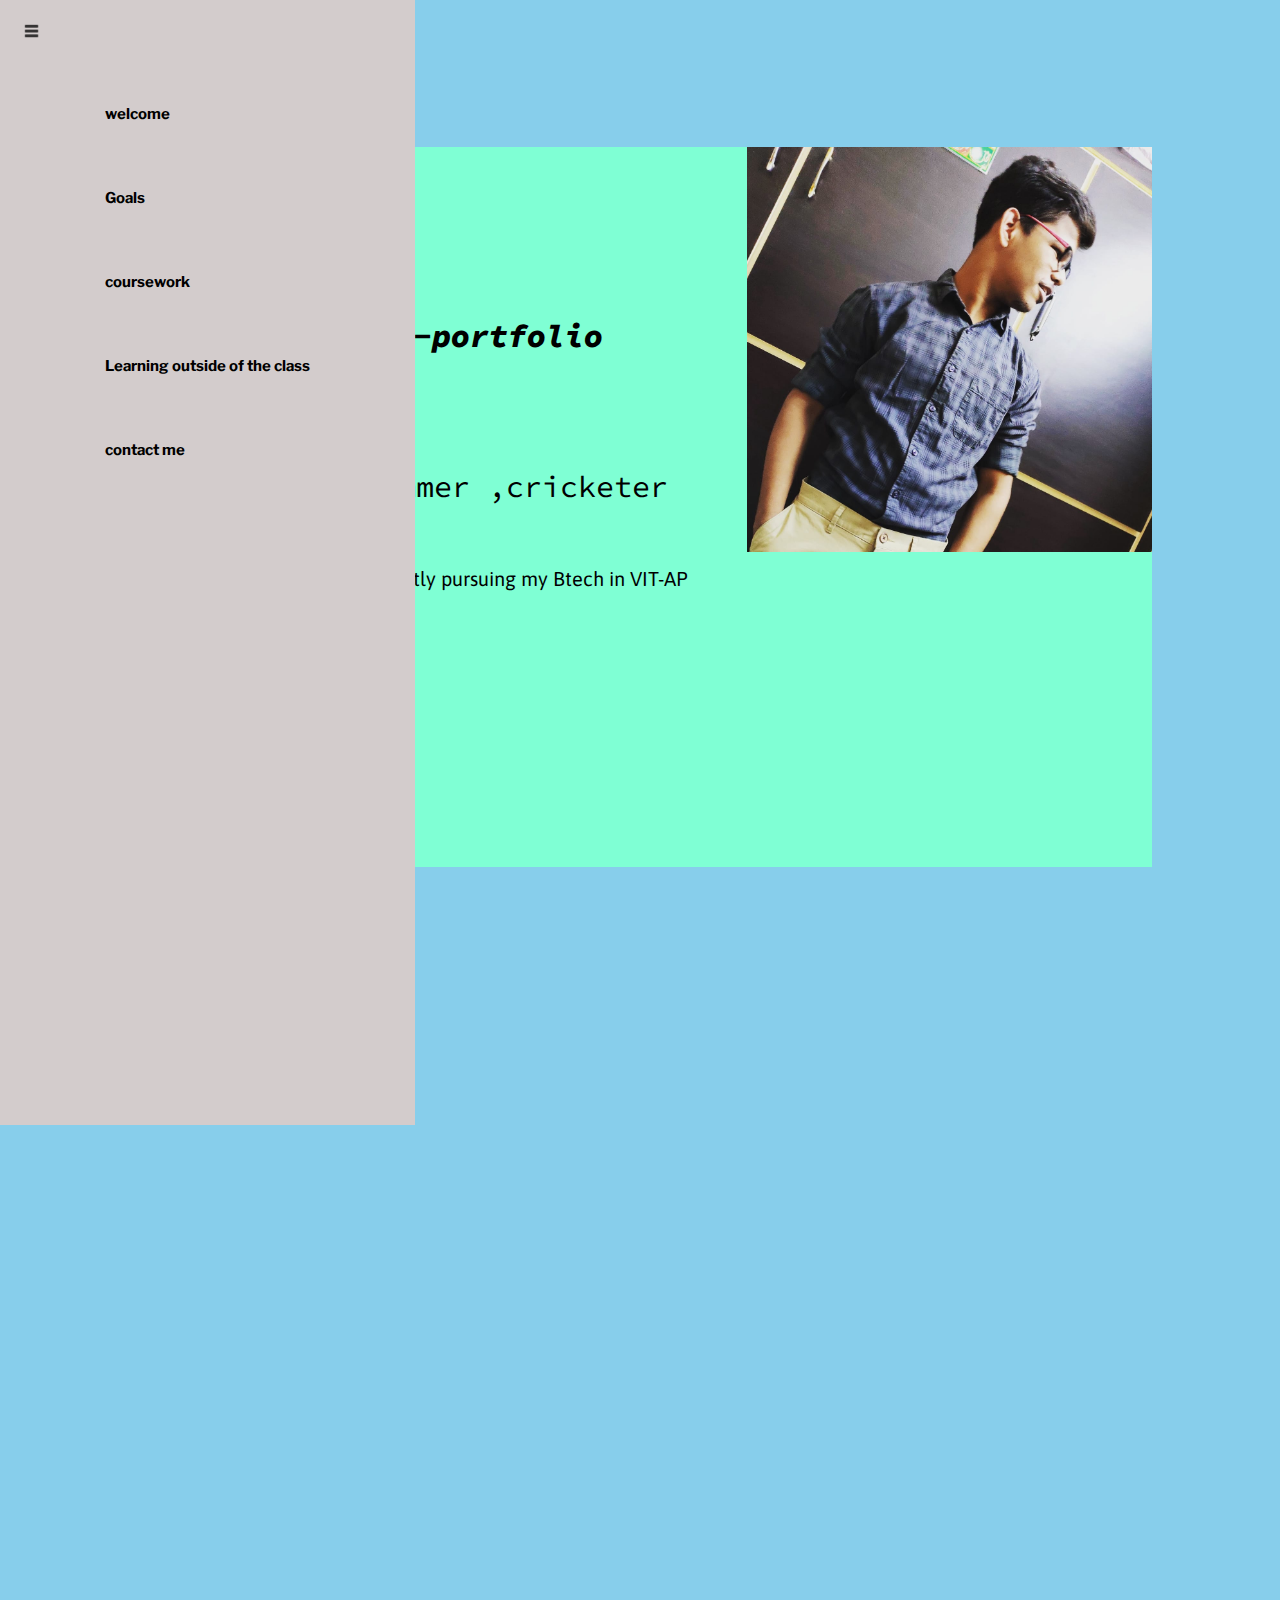
<file: index.html>
<!DOCTYPE html>
<html lang="en">

<head>
    <meta charset="UTF-8">
    <meta http-equiv="X-UA-Compatible" content="IE=edge">
    <meta name="viewport" content="width=device-width, initial-scale=1.0">
    <title>Shaik Mohammed Amaan Zubair - student, programmer </title>
    <link rel="stylesheet" href="style.css">
</head>

<body>
    <div class="container">
        <div class="sidebar sidebatgo">

            <nav>
                <ul>
                    <li><a href="/"><b>welcome</b></a></li>
                    <li><a href="/goals.html"><b>Goals</b></a></li>
                    <li><a href="/coursework.html"><b>coursework</b></a></li>
                    <li><a href="/Learning outside of the class.html"><b>Learning outside of the class</b></a></li>
                    <li><a href="/contact me.html"><b>contact me</b> </a></li>
                </ul>
            </nav>
        </div>
        <div class="main">
            <div class="hamburger">
                <img class="ham" src="ham.png" alt="" width="23">
                <img class="cross" src="cross.png" alt="" width="23">
            </div>
            <div class="infocontainer">
                <div class="divinfo">
                    <h1><i><b>Welcome to my E-portfolio</b></i></h1>
                    <div class="hello">Hi I am</div>
                    <div class="Name">Amaan Zubair</div>
                    <div class="about">student, programmer ,cricketer ,shuttler </div>
                    <div class="moreabout">I am a programmer , I am currently pursuing my Btech in VIT-AP university. </div>
                    <div class="buttons">
                        <a href="/contact me.html"><button>contact me</button></div</a>
                    </div>

                </div>
                <div class="divpic"><img src="div.jpg" alt="Shaik Mohammed Amaan Zubair"></div>
            </div>
        </div>

    </div>
    <script src="script.js"></script>
</body>

</html>
</file>
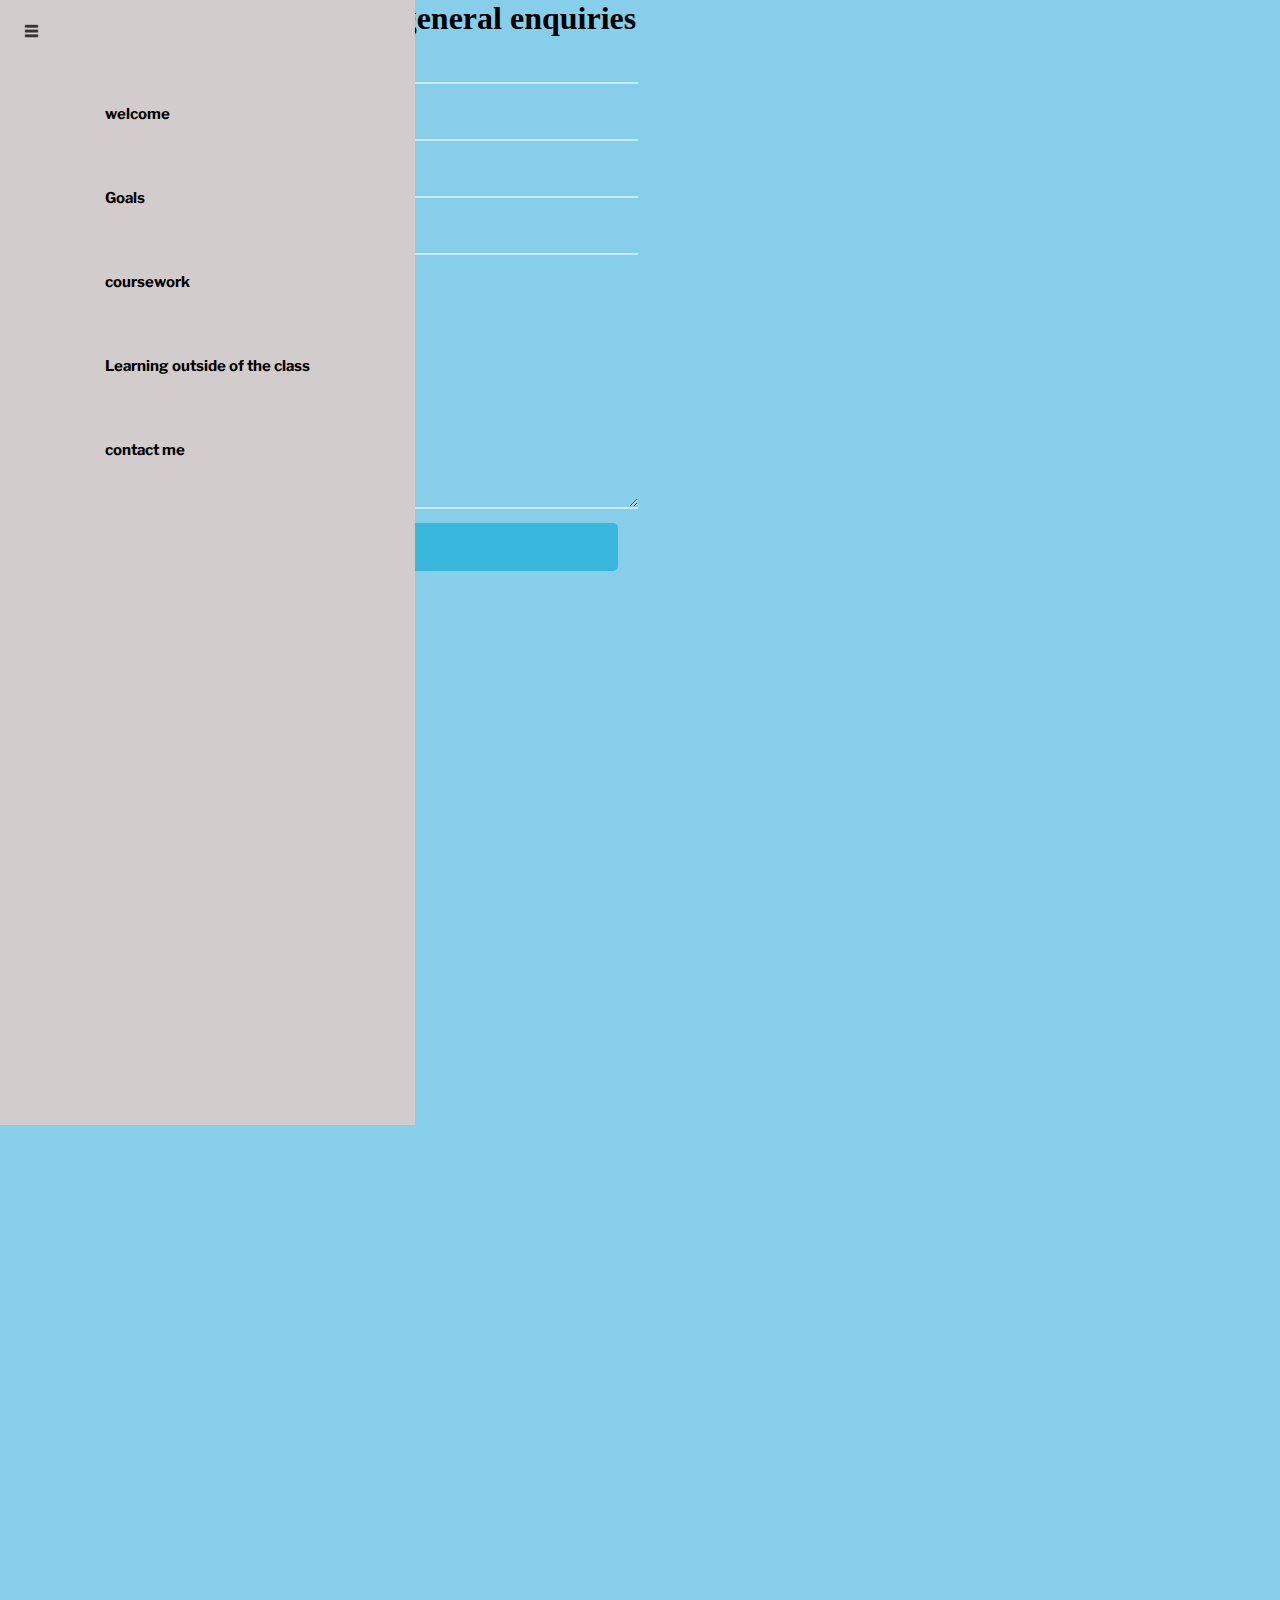
<file: contact me.html>
<!DOCTYPE html>
<html lang="en">

<head>
    <meta charset="UTF-8">
    <meta http-equiv="X-UA-Compatible" content="IE=edge">
    <meta name="viewport" content="width=device-width, initial-scale=1.0">
    <title>Shaik Mohammed Amaan Zubair - student, programmer </title>
    <link rel="stylesheet" href="style.css">
</head>

<body>
    <div class="container">
        <div class="sidebar sidebatgo">

            <nav>
                <ul>
                    <li><a href="/"><b>welcome</b></a></li>
                    <li><a href="/goals.html"><b>Goals</b></a></li>
                    <li><a href="/coursework.html"><b>coursework</b></a></li>
                    <li><a href="/Learning outside of the class.html"><b>Learning outside of the class</b></a></li>
                    <li><a href="/contact me.html"><b>contact me</b> </a></li>
                </ul>
            </nav>
        </div>
        <div class="main">
            <div class="hamburger">
                <img class="ham" src="ham.png" alt="" width="23">
                <img class="cross" src="cross.png" alt="" width="23">
            </div>
            <div class="contatctform">
                <h1> contact me for work / general enquiries </h1>
                <div class="input-fields">
                    <input type="text" class="input" placeholder="Name">
                    <input type="text" class="input" placeholder="Email Address">
                    <input type="text" class="input" placeholder="Phone">
                    <input type="text" class="input" placeholder="Enquiry">
                </div>
                <div class="msg">
                    <textarea placeholder="Message"></textarea>
                    <div class="btn">send</div>
                </div>
            </div>
        </div>

    </div>
    <script src="script.js"></script>
</body>

</html>
</file>
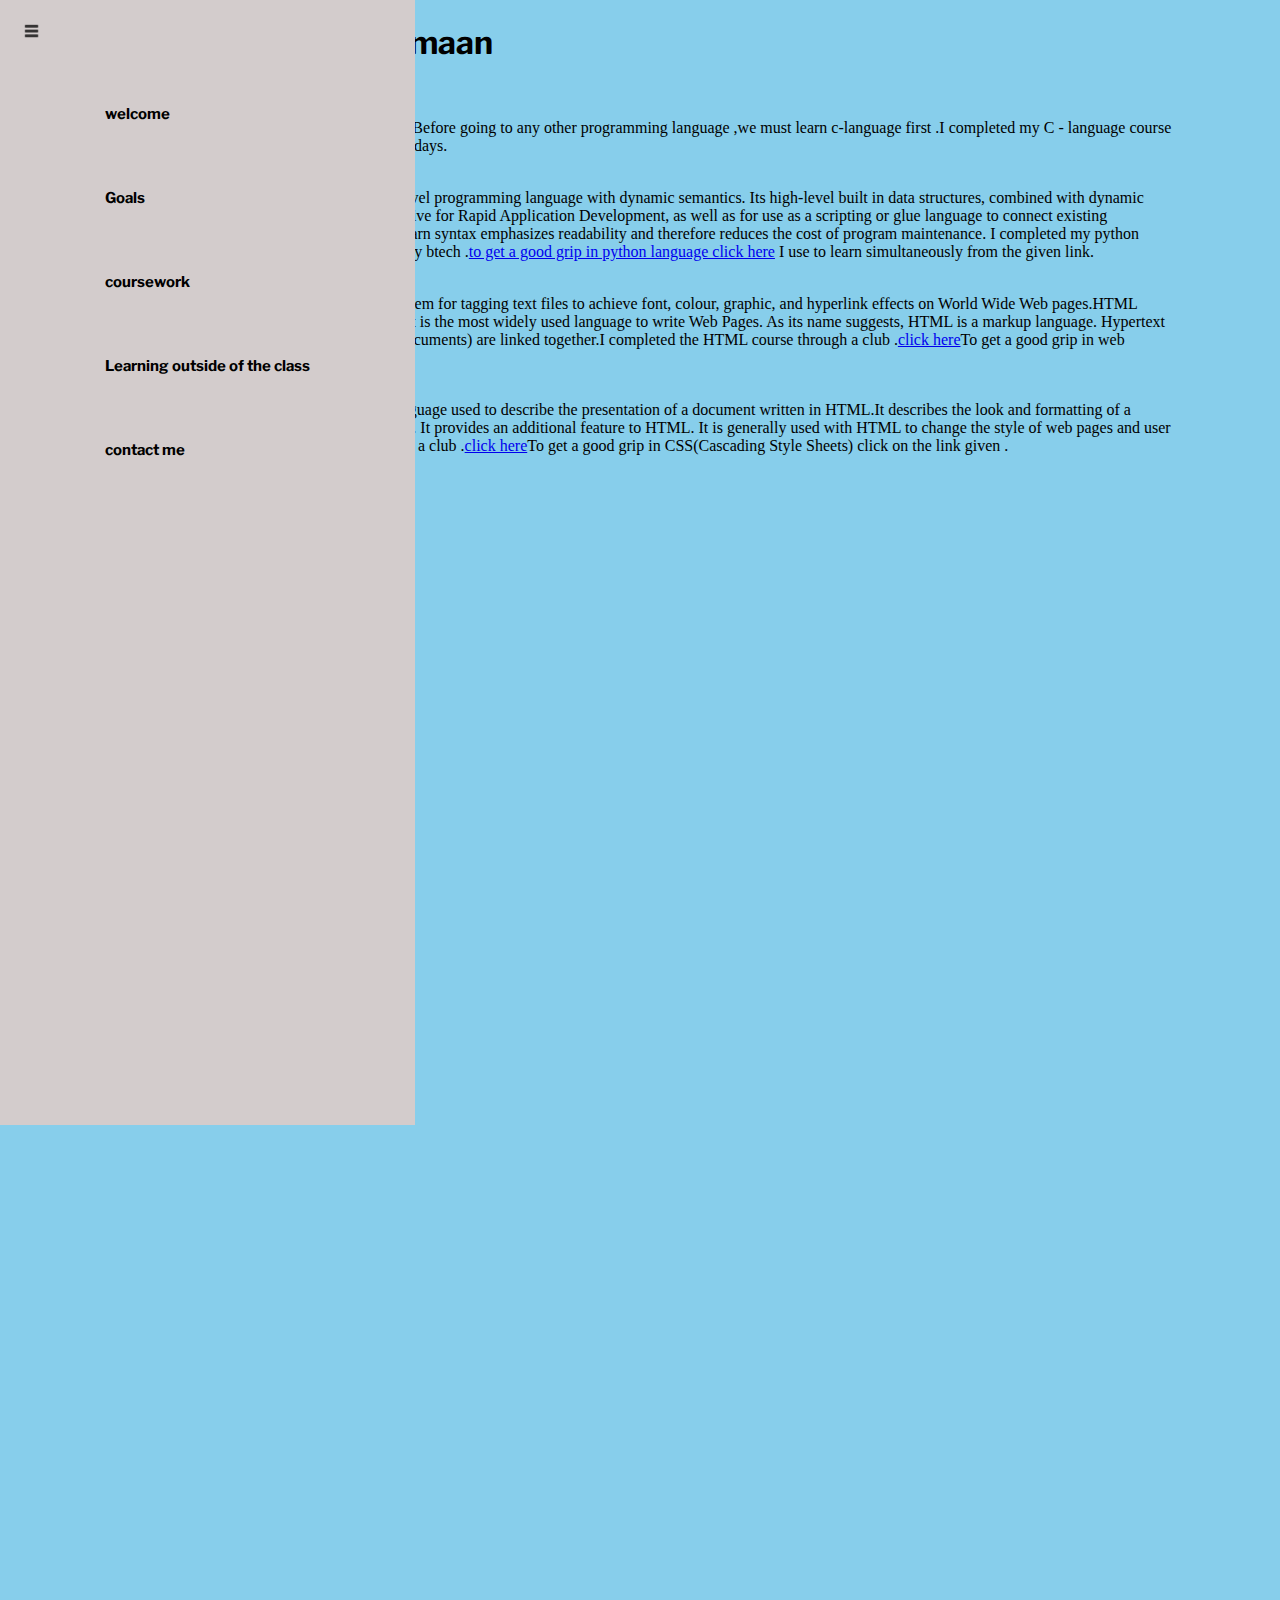
<file: coursework.html>
<!DOCTYPE html>
<html lang="en">

<head>
    <meta charset="UTF-8">
    <meta http-equiv="X-UA-Compatible" content="IE=edge">
    <meta name="viewport" content="width=device-width, initial-scale=1.0">
    <title>Shaik Mohammed Amaan Zubair - student, programmer </title>
    <link rel="stylesheet" href="style.css">
</head>

<body>
    <div class="container">
        <div class="sidebar sidebatgo">

            <nav>
                <ul>
                    <li><a href="/"><b>welcome</b></a></li>
                    <li><a href="/goals.html"><b>Goals</b></a></li>
                    <li><a href="/coursework.html"><b>coursework</b></a></li>
                    <li><a href="/Learning outside of the class.html"><b>Learning outside of the class</b></a></li>
                    <li><a href="/contact me.html"><b>contact me</b> </a></li>
                </ul>
            </nav>
        </div>
        <div class="main">
            <div class="hamburger">
                <img class="ham" src="ham.png" alt="" width="23">
                <img class="cross" src="cross.png" alt="" width="23">
            </div>
            <div class="coursecontainer">
                <h1>Courses done by Amaan </h1>
                <div class="courseItem">
                    <h2>C - language </h2>
                    <p>C language is the basic programming language . Before going to any other programming language ,we must learn c-language first .I completed my C - language course in the institute named Matrix , during my +2 holidays.</p>
                </div>
                <div class="courseItem">
                    <h2>Python programming language</h2>
                    <p>Python is an interpreted, object-oriented, high-level programming language with dynamic semantics. Its high-level built in data structures, combined with dynamic typing and dynamic binding, make it very attractive for Rapid Application
                        Development, as well as for use as a scripting or glue language to connect existing components together. Python's simple, easy to learn syntax emphasizes readability and therefore reduces the cost of program maintenance. I completed
                        my python programming course in my 1st year 1st sem of my btech .<a href="https://www.codewithharry.com/videos/python-tutorial-easy-for-beginners">to get a good grip in python language click here</a> I use to learn simultaneously
                        from the given link.</p>
                </div>
                <div class="courseItem">
                    <h2> HTML </h2>
                    <p>Hypertext Markup Language, a standardized system for tagging text files to achieve font, colour, graphic, and hyperlink effects on World Wide Web pages.HTML stands for H yper t ext M arkup L anguage, and it is the most widely used
                        language to write Web Pages. As its name suggests, HTML is a markup language. Hypertext refers to the way in which Web pages (HTML documents) are linked together.I completed the HTML course through a club .<a href="https://www.codewithharry.com/videos/html-tutorial-for-beginners/">click here</a>To
                        get a good grip in web development click on the link given .</p>
                </div>
                <div class="courseItem">
                    <h2> CSS </h2>
                    <p>Cascading Style Sheets (CSS) is a stylesheet language used to describe the presentation of a document written in HTML.It describes the look and formatting of a document which is written in a markup language. It provides an additional
                        feature to HTML. It is generally used with HTML to change the style of web pages and user interfaces.I completed the HTML course through a club .<a href="https://www.codewithharry.com/videos/css-in-one-video/">click here</a>To
                        get a good grip in CSS(Cascading Style Sheets) click on the link given .</p>
                </div>
            </div>
        </div>
    </div>

    </div>
    <script src="script.js"></script>
</body>

</html>
</file>
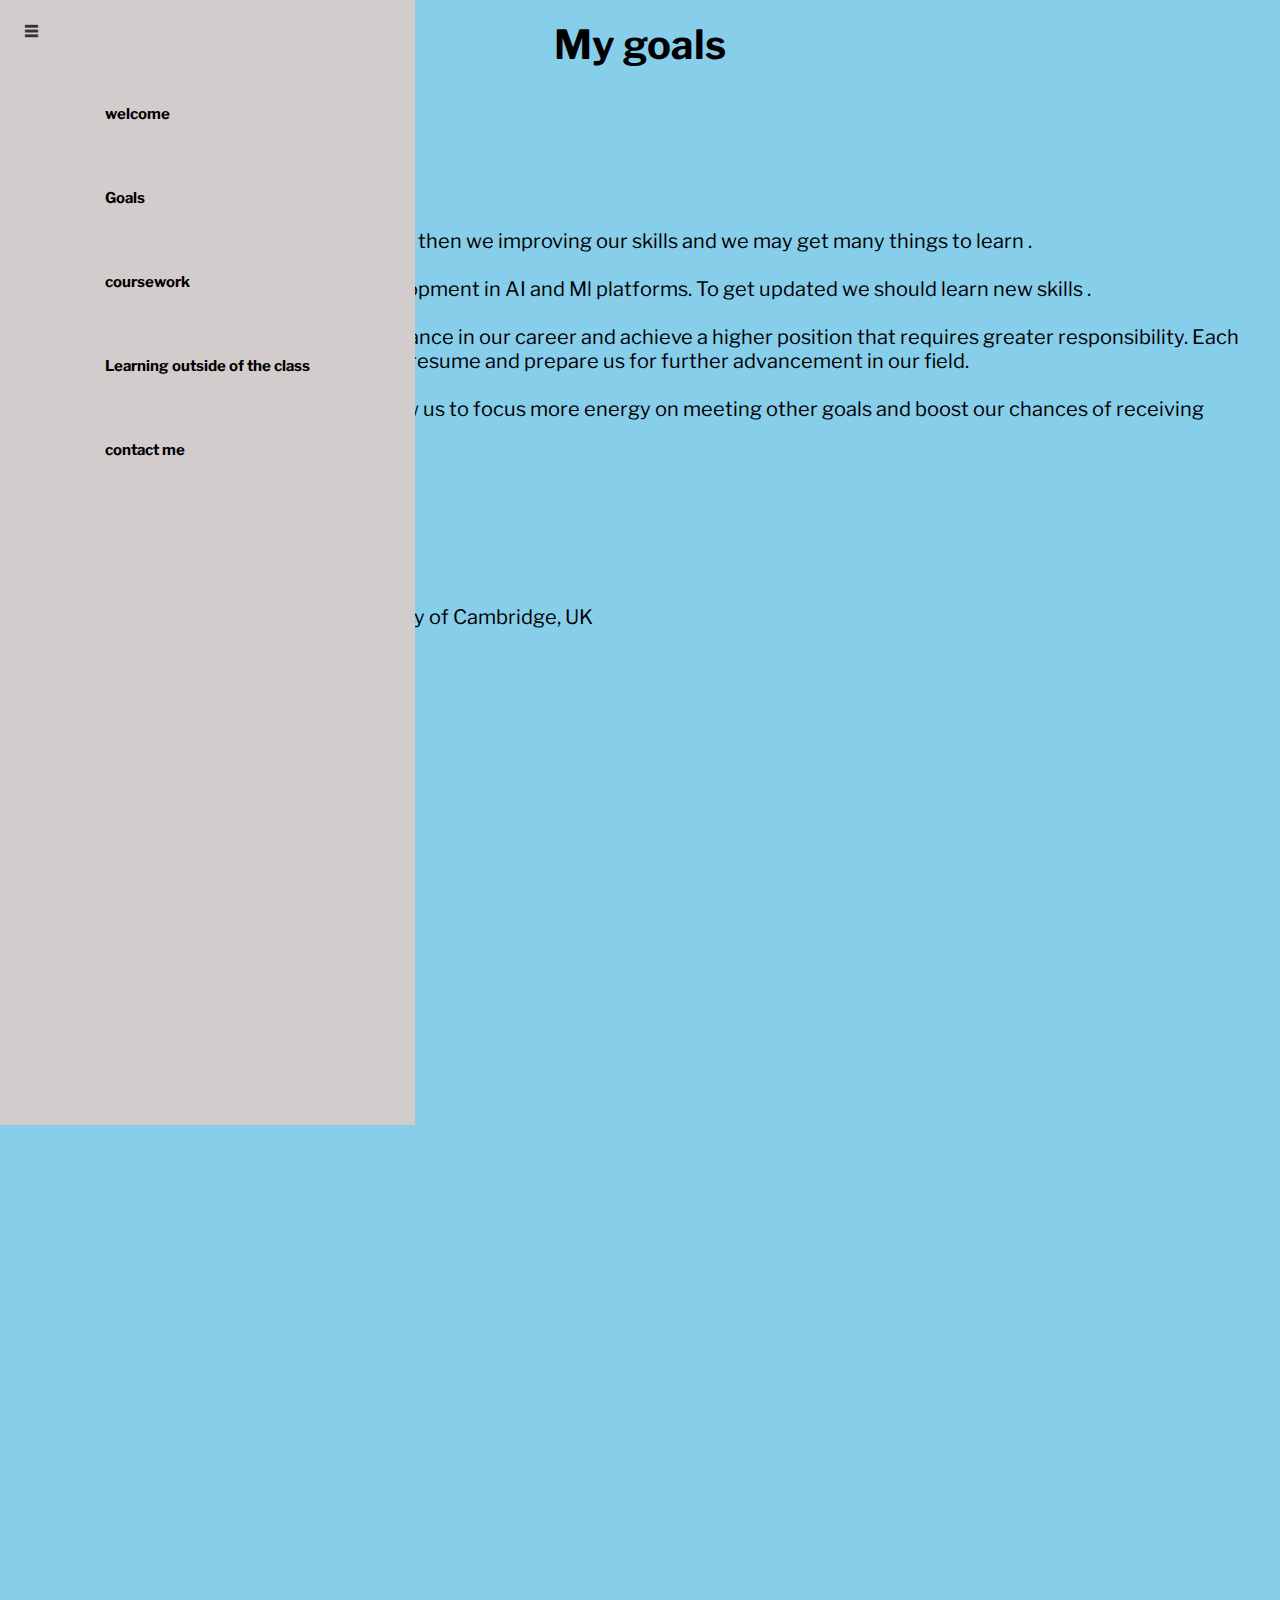
<file: goals.html>
<!DOCTYPE html>
<html lang="en">

<head>
    <meta charset="UTF-8">
    <meta http-equiv="X-UA-Compatible" content="IE=edge">
    <meta name="viewport" content="width=device-width, initial-scale=1.0">
    <title>Shaik Mohammed Amaan Zubair - student, programmer </title>
    <link rel="stylesheet" href="style.css">
</head>

<body>
    <div class="container">
        <div class="sidebar sidebatgo">
            <nav>
                <ul>
                    <li><a href="/"><b>welcome</b></a></li>
                    <li><a href="/goals.html"><b>Goals</b></a></li>
                    <li><a href="/coursework.html"><b>coursework</b></a></li>
                    <li><a href="/Learning outside of the class.html"><b>Learning outside of the class</b></a></li>
                    <li><a href="/contact me.html"><b>contact me</b> </a></li>
                </ul>
            </nav>
        </div>
        <div class="main">
            <div class="hamburger">
                <img class="ham" src="ham.png" alt="" width="23">
                <img class="cross" src="cross.png" alt="" width="23">
            </div>
            <div class="goalscontainer">
                <h1>My goals</h1>
                <div class="goalscontainer">
                    <h2> Short term goals </h2>
                    <dl>
                        <dt><b>To get Super dream offer</b></dt>
                        <dd> - I feel that if we get a super dreaw offer then we improving our skills and we may get many things to learn .</dd>
                        <dt><b>Learning new skills.</b></dt>
                        <dd> - Like, in future there will be huge development in AI and Ml platforms. To get updated we should learn new skills .</dd>
                        <dt><b>Attaining a new position</b></dt>
                        <dd> - As an engineer, our goal may be to advance in our career and achieve a higher position that requires greater responsibility. Each new position we attain can improve our resume and prepare us for further advancement in our field.
                        </dd>
                        <dt><b>Improving my efficiency</b></dt>
                        <dd> -Improving our work efficiency can allow us to focus more energy on meeting other goals and boost our chances of receiving promotions.</dd>
                    </dl>
                    <h2> Long term goals </h2>
                    <ul>
                        <li>To complete my MBA in IIM</li>
                        <li>To complete my MS(M Tech) in University of Cambridge, UK</li>
                    </ul>
                </div>
            </div>
        </div>
    </div>

    </div>
    <script src="script.js"></script>
</body>

</html>
</file>
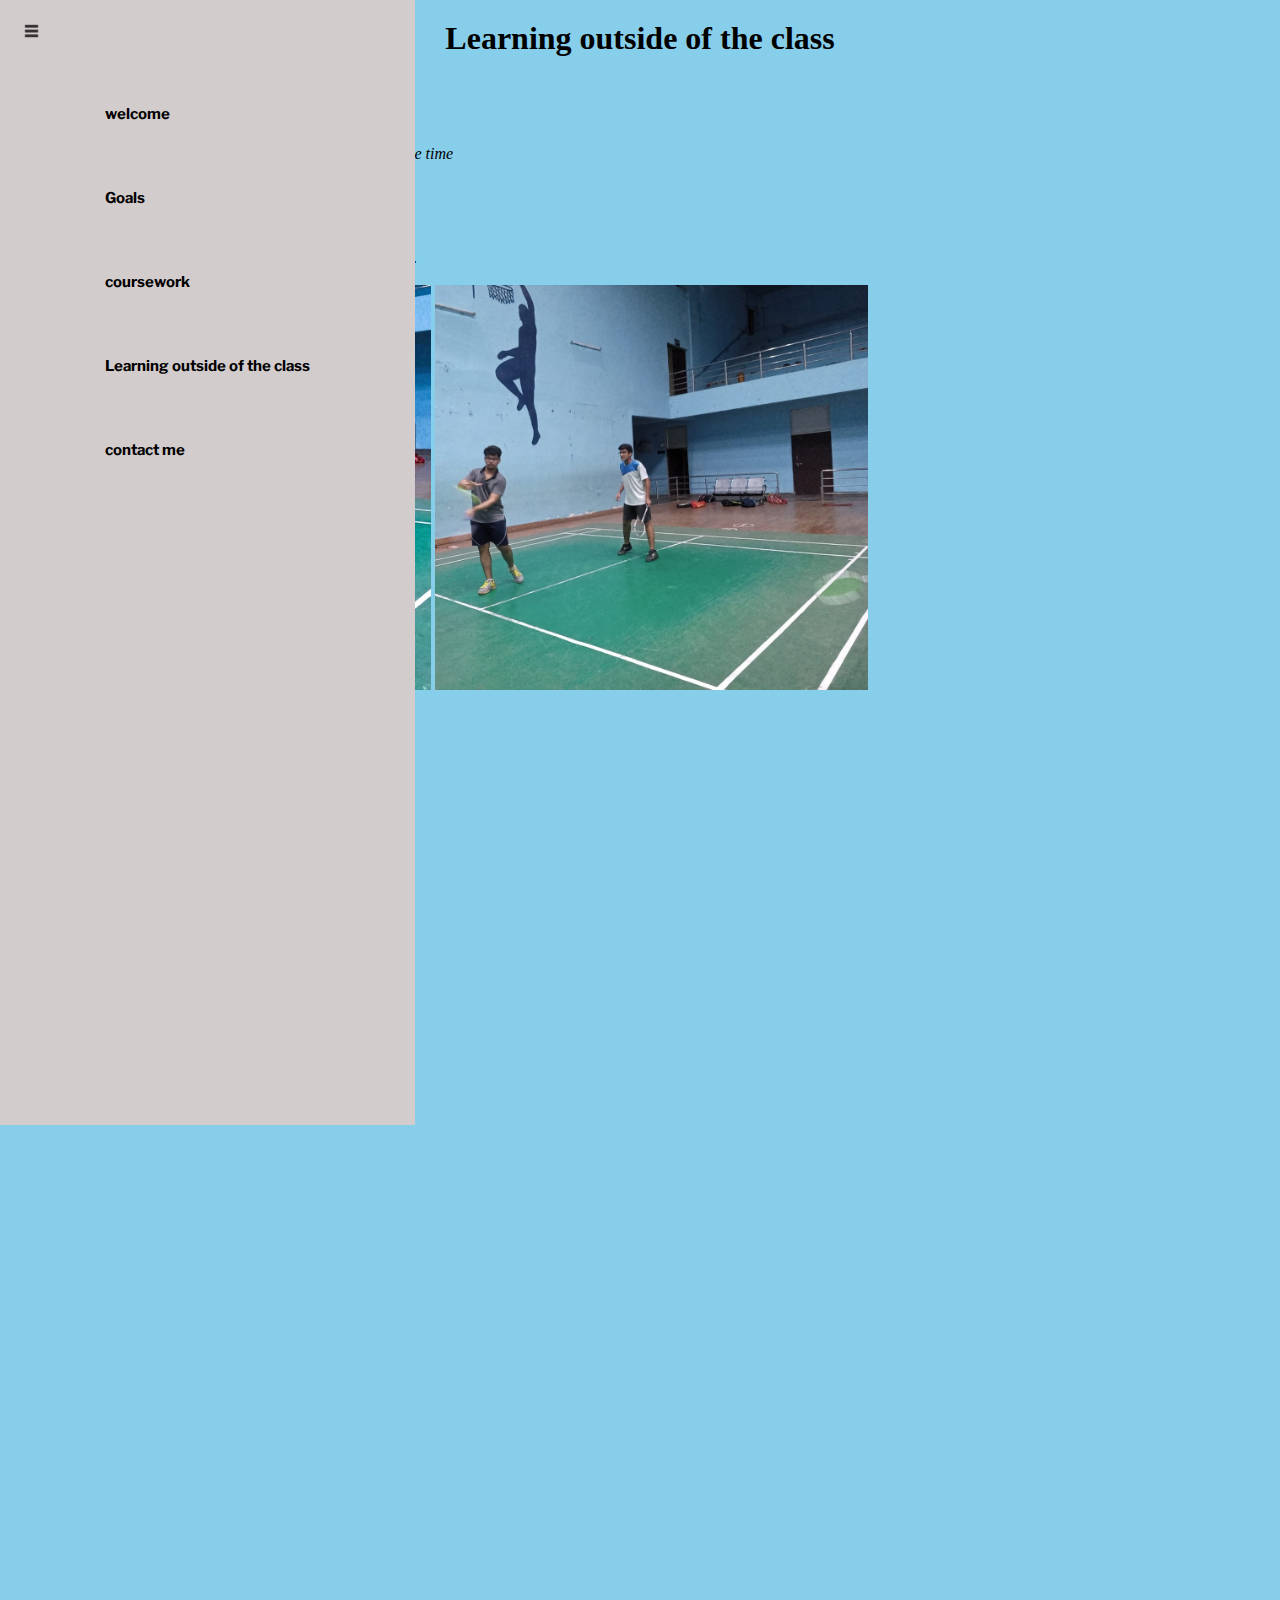
<file: Learning outside of the class.html>
<!DOCTYPE html>
<html lang="en">

<head>
    <meta charset="UTF-8">
    <meta http-equiv="X-UA-Compatible" content="IE=edge">
    <meta name="viewport" content="width=device-width, initial-scale=1.0">
    <title>Shaik Mohammed Amaan Zubair - student, programmer </title>
    <link rel="stylesheet" href="style.css">
</head>

<body>
    <div class="container">
        <div class="sidebar sidebatgo">

            <nav>
                <ul>
                    <li><a href="/"><b>welcome</b></a></li>
                    <li><a href="/goals.html"><b>Goals</b></a></li>
                    <li><a href="/coursework.html"><b>coursework</b></a></li>
                    <li><a href="/Learning outside of the class.html"><b>Learning outside of the class</b></a></li>
                    <li><a href="/contact me.html"><b>contact me</b> </a></li>
                </ul>
            </nav>
        </div>
        <div class="main">
            <div class="hamburger">
                <img class="ham" src="ham.png" alt="" width="23">
                <img class="cross" src="cross.png" alt="" width="23">
            </div>
            <div class="learningcontainer">
                <h1>Learning outside of the class</h1>
                <dl>
                    <dt><i><b>Learning courses</b></i></dt>
                    <dd><i>-I try to learn new courses like Next.js, React.js etc., in my free time</i></dd>
                    <dt><i><b>Playing sports</b></i></dt>
                    <dd><i>- I have played cricket in both district level and state level.</i></dd>
                    <dd><i>- I have played badminton in district level and tried for states.</i></dd>
                    <dd><i>- there are some pictures in which I'm playing badminton</i></dd>
                    <div class="divpic"><img src="div2.jpeg" alt="Shaik Mohammed Amaan Zubair"></div>
                    <div class="divpic"><img src="div3.jpeg" alt="Shaik Mohammed Amaan Zubair"></div>
                    <dt><i><b>Travelling</b></i></dt>
                    <dd><i>- I like to explore new places .</i></dd>

                </dl>

            </div>
        </div>

    </div>
    <script src="script.js"></script>
</body>

</html>
</file>
<file: style.css>
@import url('https://fonts.googleapis.com/css2?family=Libre+Franklin&display=swap');
@import url('https://fonts.googleapis.com/css2?family=Source+Code+Pro:wght@300&display=swap');
@import url('https://fonts.googleapis.com/css2?family=Bebas+Neue&display=swap');
@import url('https://fonts.googleapis.com/css2?family=Asap:ital@1&display=swap');
@import url('https://fonts.googleapis.com/css2?family=Teko&display=swap');
* {
    margin: 0;
    padding: 0;
}

.sidebar {
    background-color: rgb(211, 204, 204);
    font-family: 'Libre Franklin', sans-serif;
    height: 125vh;
    transition: transform 0.3s ease-in;
    position: absolute;
}

.sidebar nav {
    padding: 72px;
}

.sidebar nav li {
    list-style: none;
    font-size: 15px;
    padding: 33px;
}

.sidebar nav li a {
    text-decoration: none;
    color: black;
}

.main {
    background-color: skyblue;
    width: 200vw;
    height: 200vh;
}

.container {
    display: flex;
}

.infocontainer {
    background-color: aquamarine;
    height: 80vh;
    width: 80vw;
    margin: 147px auto;
    display: flex;
    justify-content: space-around;
}

.divinfo {
    display: flex;
    justify-content: center;
    flex-direction: column;
    font-family: 'Source Code Pro', monospace;
}

.hello {
    font-size: 50px;
}

.Name {
    font-size: 40px;
    font-family: 'Bebas Neue', cursive;
}

.about {
    font-size: 30px;
}

.moreabout {
    font-size: 20px;
    font-family: 'Asap', sans-serif;
    margin-top: 24px;
}

.buttons {
    margin-top: 34px;
}

.buttons button {
    padding: 9px 14px;
    border-radius: 22px;
    color: white;
    background-color: dodgerblue;
    font-weight: bold;
    font-size: 21px;
    margin: 3px;
    cursor: pointer;
}

.buttons button:hover {
    background-color: white;
    color: dodgerblue;
}

.divpic img {
    height: 45vh;
}

.contactform {
    padding-top: 44px;
    padding: 0 34px;
    font-family: 'Asap', sans-serif;
}

.contactform h1 {
    font-family: 'Source Code Pro', monospace;
    padding: 12px 0;
}

.contactform form div {
    padding: 200px;
    display: table-column;
    flex-direction: row;
    padding-top: 200px;
    padding-left: 200px;
    padding-right: 200px;
    padding-bottom: 200px;
}

.contactform form div input {
    width: 16vw;
    border-radius: 10px;
    margin: 6px 0 0 0;
    padding: 0;
}

#emailHelp {
    font-size: 8px;
    color: midnightblue;
    margin: 0 5px;
}

.contact-form {
    display: flex;
}

.input-fields {
    display: flex;
    flex-direction: column;
    margin-right: 4%;
}

.input-fields,
.msg {
    width: 48%;
}

.input-fields .input,
.msg textarea {
    margin: 10px 0;
    background: transparent;
    border: 0px;
    border-bottom: 2px solid #c5ecfd;
    padding: 10px;
    color: #c5ecfd;
    width: 100%;
}

.msg textarea {
    height: 212px;
}

 ::-webkit-input-placeholder {
    color: #c5ecfd;
}

 ::-moz-placeholder {
    color: #c5ecfd;
}

 :-ms-input-placeholder {
    color: #c5ecfd;
}

.btn {
    background: #39b7dd;
    text-align: center;
    padding: 15px;
    border-radius: 5px;
    color: #fff;
    cursor: pointer;
    text-transform: uppercase;
}

@media screen and (max-width: 600px) {
    .contact-form {
        flex-direction: column;
    }
    .msg textarea {
        height: 80px;
    }
    .input-fields,
    .msg {
        width: 100%;
    }
    .divpic {
        display: none;
    }
}

.contact-form {
    display: flex;
}

.input-fields {
    display: flex;
    flex-direction: column;
    margin-right: 4%;
}

.input-fields,
.msg {
    width: 48%;
}

.coursecontainer {
    margin: 0 100px;
}

.courseitem {
    margin: 20px;
    font-family: 'Libre Franklin', sans-serif;
    font-size: 20px;
}

.coursecontainer h1 {
    font-family: 'Libre Franklin', sans-serif;
    margin: 23px;
}

.coursecontainer h2 {
    font-family: 'Teko', sans-serif;
}

.courseitem p {
    font-family: 'Libre Franklin', sans-serif;
}

.goalscontainer {
    margin: 20px;
    font-family: 'Libre Franklin', sans-serif;
    font-size: 20px;
}

.goalscontainer h1 {
    text-align: center;
}

.goalscontainer h2 {
    text-align: left;
    margin: 20px;
    padding: 30px;
    color: darkblue;
}

.learningcontainer {
    margin: 20px;
}

.learningcontainer h1 {
    margin: 20px;
    text-align: center;
}

.learningcontainer dl dt {
    color: peru;
    padding: 25px;
}

.learningcontainer div {
    display: contents;
    flex-direction: column;
}

.sidebargo {
    transform: translate(-443px, 0px);
    position: absolute;
}

.hamburger {
    position: absolute;
    cursor: pointer;
    top: 10px;
    left: 10px;
}

.ham {
    margin-top: 10px;
    margin-left: 10px;
}

.cross {
    margin-left: 350px;
    margin-top: 2px;
}

.contatctform {
    margin: 0 100px;
}
</file>
